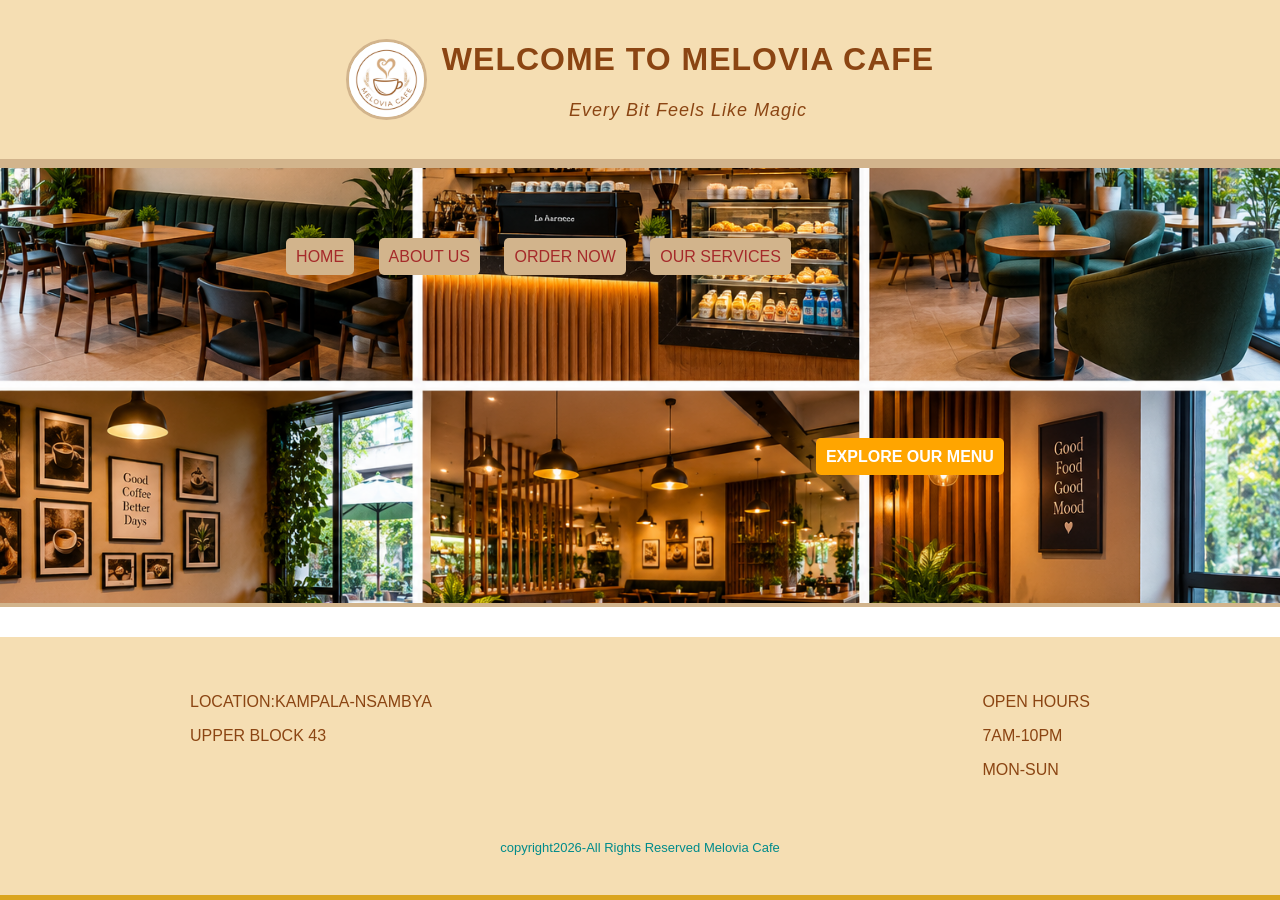
<file: index.html>
<!DOCTYPE.html>
<html lang="en">
<head>

<meta charset="UTF-8">
<title>MELOVIA CAFE</title>
<link rel="stylesheet" href="style.css">
<style>


header{background:wheat;
display:block;
margin:0 auto;
letter-spacing:1px;
width:100%;
box-sizing:border-box;
}
.logo-row{
  display: flex;
  align-items: center;
  justify-content: center;
  gap: 15px;
}
.site-logo{
  width: 75px;
  height: 75px;
  border-radius: 50%;
  border: 3px solid tan;
  background: white;
  object-fit: cover;
}
</style>


</head>
<body>
<header>
  <div class="logo-row">
    <img src="images/logo.jpg" class="site-logo">
    <div>
      <h1>WELCOME TO MELOVIA CAFE</h1>
      <p>Every Bit Feels Like Magic</p>
    </div>
  </div>
</header>

<nav> <div class="top-row">
<a href="index.html">HOME</a>
<a href="about us.html">ABOUT US</a>
<a href="order now.html">ORDER NOW</a>
<a href="our services.html">OUR SERVICES</a></div>
<div class="bottom-row"> <a href="explore our menu.html">EXPLORE OUR MENU</a></div>
</nav>


<footer><div class="footer-content"><div class="footer-box">
<p>LOCATION:KAMPALA-NSAMBYA</p>
<p>UPPER BLOCK 43</p></div><div class="footer-box">
<p>OPEN HOURS</p>
<p>7AM-10PM</p>
<p>MON-SUN</p></div></div><div class="footer-bottom">copyright2026-All Rights Reserved Melovia Cafe</div>
</footer>
</body>
</html>
</file>
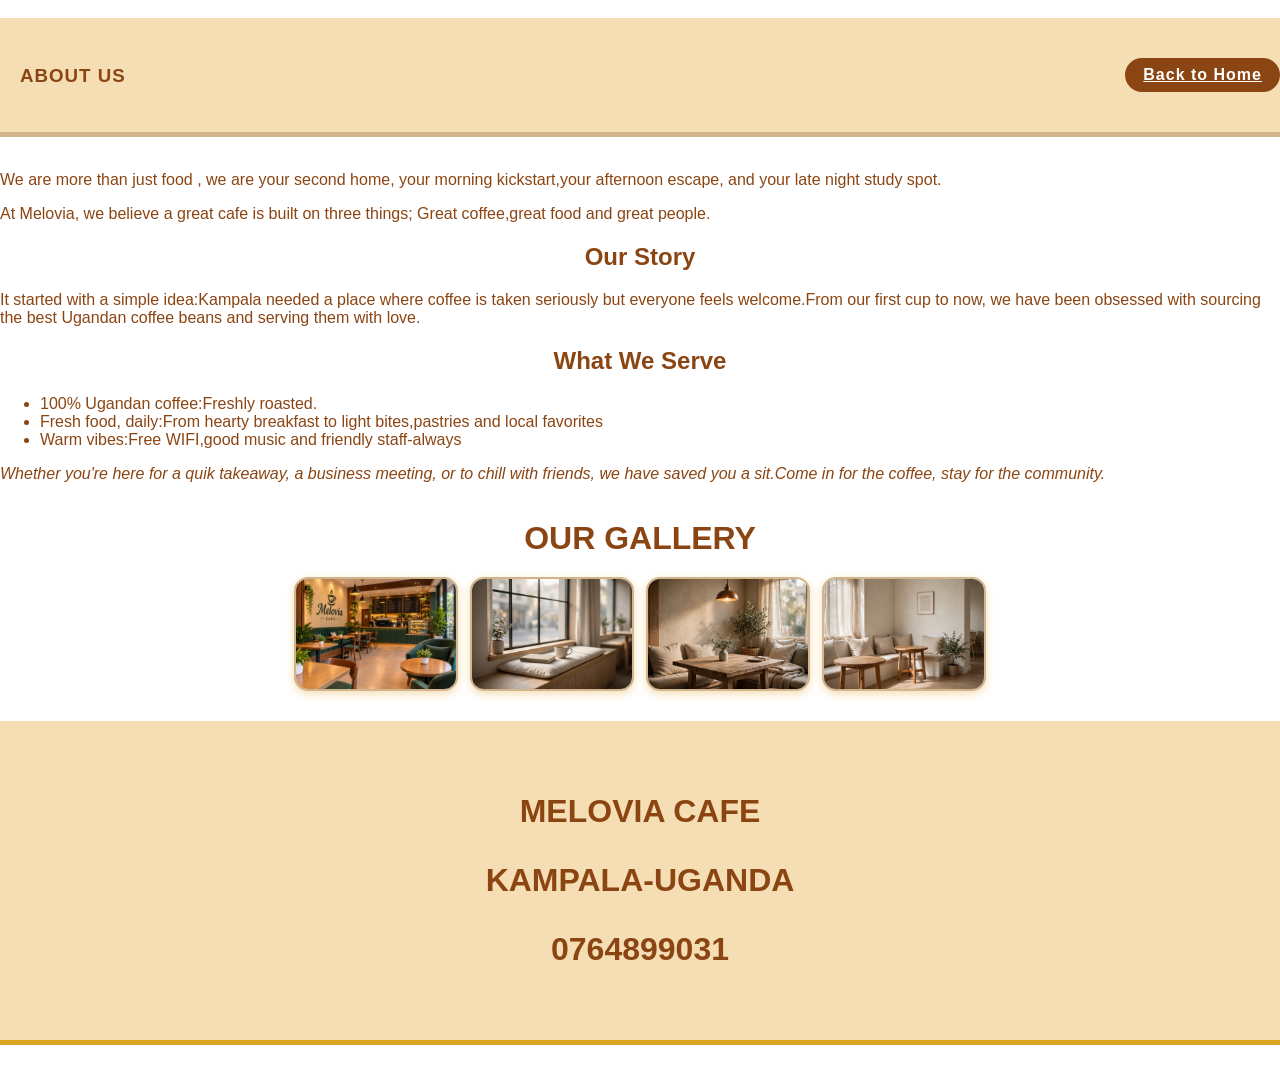
<file: about us.html>
<!DOCTYPE.html>
<html langu="en">
<head>
<meta charset="UTF-8">
<title>ABOUT US</title>
<link rel="stylesheet" href="style.css">
</head>
<body>
<header><div class="hero">
<h3>ABOUT US</h3>
<a class="home-btn" href="index.html">Back to Home</a></div>
</header>
<div class="about-container">
<p>We are more than just food , we are your second home, your morning kickstart,your afternoon escape, and your late night study spot.</p>
<p>At Melovia, we believe a great cafe is built on three things;
Great coffee,great food and great people.</p>


<h2>Our Story</h2>
<p>It started with a simple idea:Kampala needed a place where coffee is taken seriously but everyone feels welcome.From our first cup to now, we have been obsessed with sourcing the best Ugandan coffee beans and serving them with love.</p>




<h2>What We Serve</h2>
<ul>
<li>100% Ugandan coffee:Freshly roasted.</li>
<li>Fresh food, daily:From hearty breakfast to light bites,pastries and local favorites</li>
<li>Warm vibes:Free WIFI,good music and friendly staff-always</li>
</ul>


<p><i>Whether you're here for a quik takeaway, a business meeting, or to chill with friends, we have saved you a sit.Come in for the coffee, stay for the community.</i></p>

</div>
<h1 class="pics">OUR GALLERY</hl>

<div class="about-gallery">
    <img src="images/counter-area.png" alt="area">
  <img src="images/window.jpg" alt="Window Seat">
  <img src="images/lounge.jpg" alt="Lounge Corner">
  <img src="images/corner.jpg" alt="Quiet Corner">
</div>

<footer>
<p>MELOVIA CAFE</p>
<p>KAMPALA-UGANDA</p>
<p>0764899031</p>

</footer>
</file>
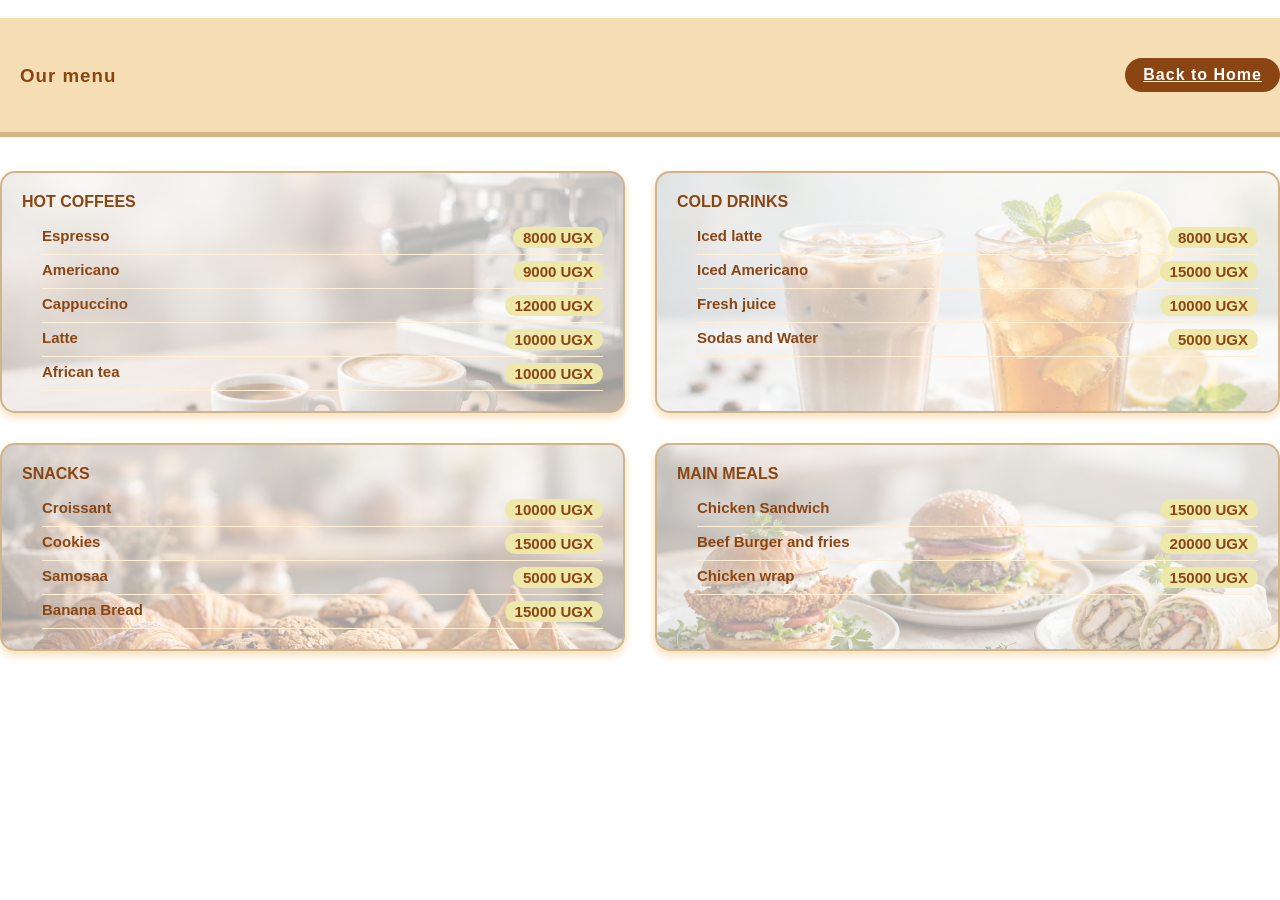
<file: explore our menu.html>
<!DOCTYPE.html>
<html langu="en">
<head>
<meta charset="UTF-8">
<title>EXPLORE OUR MENU</title>
<link rel="stylesheet" href="style.css">
</head>
<body>
<header class="menu"><div class="hero">
<h3>Our menu</h3>
<a class="home-btn" href="index.html">Back to Home</a></div>
</header>
<ol class="main-list">
<li>HOT COFFEES
<ul>
<li>Espresso<span>8000 UGX</span></li>
<li>Americano<span>9000 UGX</span></li>
<li>Cappuccino<span>12000 UGX</span></li>
<li>Latte<span>10000 UGX</span></li>
<li>African tea<span>10000 UGX</span></li>
</ul></li>
<li>COLD DRINKS
<ul>
<li>Iced latte<span>8000 UGX</span></li>
<li>Iced Americano<span>15000 UGX</span></li>
<li>Fresh juice<span>10000 UGX</span></li>
<li>Sodas and Water<span>5000 UGX</span></li>
</ul></li>
<li>SNACKS
<ul>
<li>Croissant<span>10000 UGX</span></li>
<li>Cookies<span>15000 UGX</span></li>
<li>Samosaa<span>5000 UGX</span></li>
<li>Banana Bread<span>15000 UGX</span></li>
</ul></li>
<li>MAIN MEALS
<ul>
<li>Chicken Sandwich<span>15000 UGX</span></li>
<li>Beef Burger and fries<span>20000 UGX</span></li>
<li>Chicken wrap<span>15000 UGX</span></li>
</ul></li>



</ol>
</body>
<html>
</file>
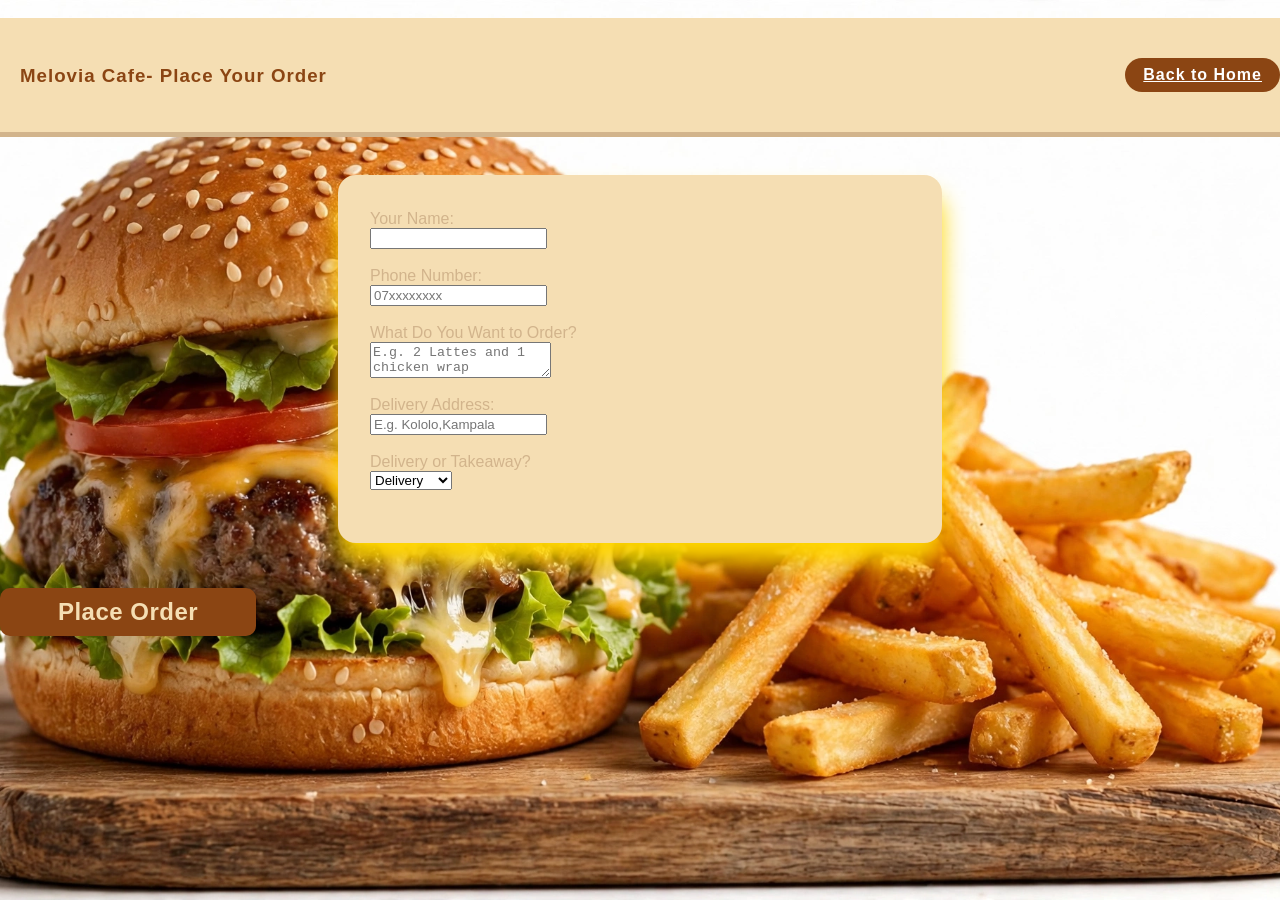
<file: order now.html>
<!DOCTYPE.html>
<html langu="en">
<head>
<meta charset="UTF-8">
<title>ORDER NOW</title>
<link rel="stylesheet" href="style.css">
<style>
    body{background: transparent;
    background-image: url(images/order.jpg);
    background-position: center;
    background-size: cover;}
</style>
</head>
<body>
<header><div class="hero">
<h3>Melovia Cafe- Place Your Order</h3>
<a class="home-btn" href="index.html">Back to Home</a></div>
</header>
<form>
<div class="order-card">
<label>Your Name:</label><br>
<input type="text"name"placeholder"="Enter Your Name"required"><br><br>

<label>Phone Number:</label><br>
<input type="tel"name="phone"placeholder="07xxxxxxxx"require><br><br>

<label>What Do You Want to Order?</label><br>
<textarea name="order"placeholder="E.g. 2 Lattes and 1 chicken wrap"required></textarea><br><br>

<label>Delivery Address:</label><br>
<input type="text"name="address"placeholder="E.g. Kololo,Kampala"><br><br>

<label>Delivery or Takeaway?</label><br>
<select name="type">
<option>Delivery</option>
<option>Takeaway</option>
<option>Dine-in</option>
</select><br><br>
</div>
<button type="submit" class="place-order-btn">Place Order</button></form>

</body>
</html>
</file>
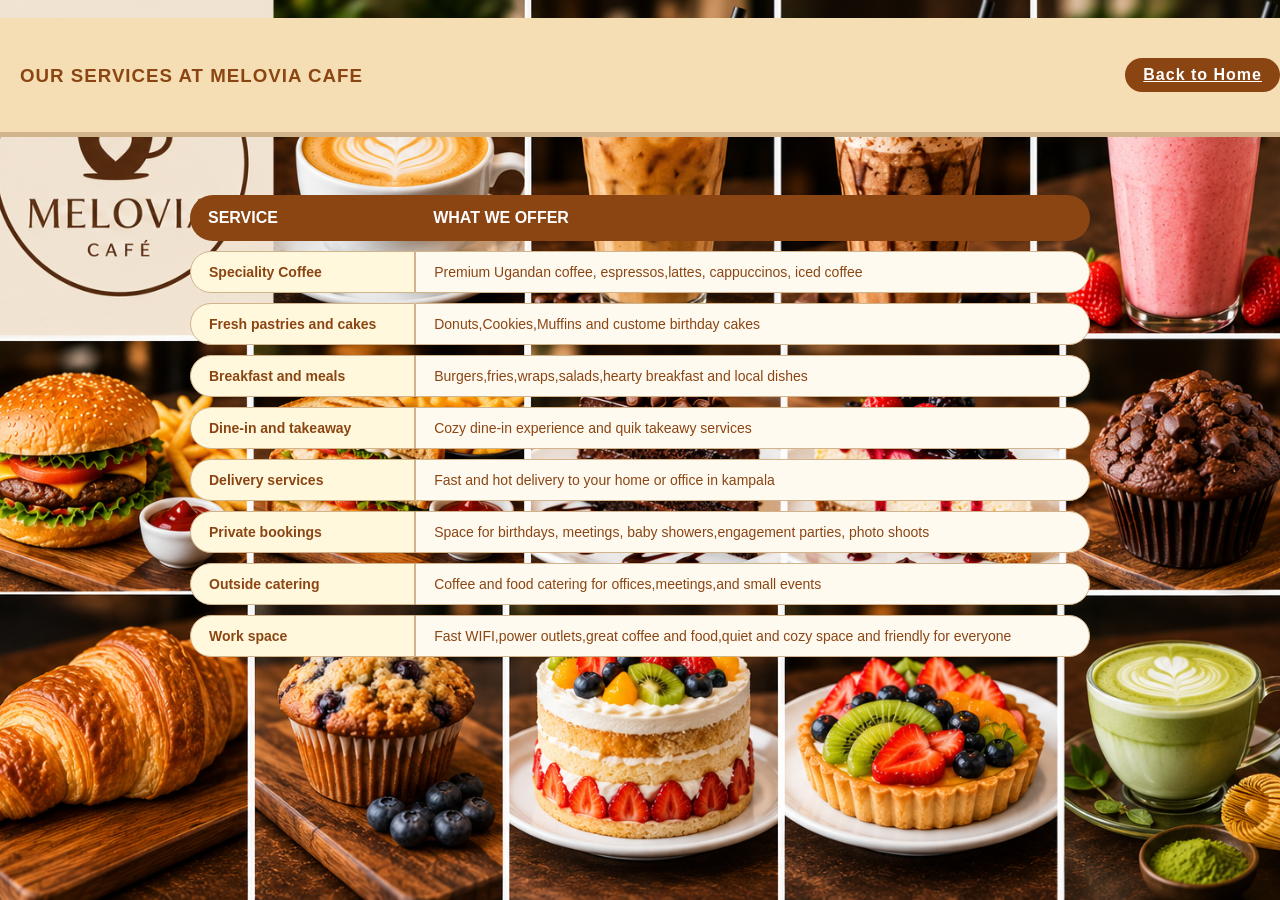
<file: our services.html>
<!DOCTYPE.html>
<html langu="en">
<head>
<meta charset="UTF-8">
<title>OUR SERVICES</title>
<link rel="stylesheet" href="style.css">
<style>
header{justify-content:space-between;
align-items:center;
display:flex;}
  body{background:transparent;
    background-image:url('images/our menu.png');
      background-size:cover;
      background-position:center;}
       
</style>
</head>
<body>
<header>
<h3>OUR SERVICES AT MELOVIA CAFE</h3>
<a class="home-btn" href="index.html">Back to Home</a>
</header>
<table border="1">
<tr>
<th>SERVICE</th>
<th>WHAT WE OFFER</th>
</tr>
<tr>
<td>Speciality Coffee</td>
<td>Premium Ugandan coffee, espressos,lattes, cappuccinos, iced coffee</td>
</tr>
<tr>
<td>Fresh pastries and cakes</td>
<td>Donuts,Cookies,Muffins and custome birthday cakes</td>
</tr>
<tr>
<td>Breakfast and meals</td>
<td>Burgers,fries,wraps,salads,hearty breakfast and local dishes</td>
</tr>
<tr>
<td>Dine-in and takeaway</td>
<td>Cozy dine-in experience and quik takeawy services</td>
</tr>
<tr>
<td>Delivery services </td>
<td>Fast and hot delivery to your home or office in kampala</td>
</tr>
<tr>
<td>Private bookings </td>
<td>Space for birthdays, meetings, baby showers,engagement parties, photo shoots</td>
</tr>
<tr>
<td>Outside catering </td>
<td>Coffee and food catering for offices,meetings,and small events</td>
</tr>
<tr>
<td>Work space</td>
<td>Fast WIFI,power outlets,great coffee and food,quiet and cozy space and friendly for everyone</td>
</tr>
</table>
</file>
<file: style.css>
body{background:transparent;
color:saddlebrown;
font-family:Arial,sans-serif;
margin:0;
min-height: 100vh;
display: flex;
flex-direction: column;}

header{background:wheat;
color:saddlebrown;
text-align:center;
padding:20px;
display:inlineblock;
margin:18px auto;
border-bottom:5px solid tan;
letter-spacing:1px;
width: 100%;}

header p{font-style:italic;
font-size:18px;}


nav{
  display:flex;
  justify-content:center;
  gap:15px;
  flex-wrap:wrap;
  margin-top:0;
  background-image: url(images/home.png);
  background-size: cover;
  background-position: center;
  padding: 80px 20px;
  border-top: 4px solid tan;
  border-bottom: 4px solid tan;
  flex: 1;
}

nav a{background:tan;
padding:10px;
margin:10px;
text-decoration:none;}


.top-row a{border-radius:5px;
color:brown;
margin-bottom:20px;
gap:10px;}

.top-row a:hover{background:darkorange;
color:white;}

.bottom-row{margin-top:200px;}

.bottom-row a{border-radius:5px;
background:orange;
color:white;
font-weight:bold;
margin:auto;
text-align:center;}

footer{background:wheat;
color:saddlebrown;
padding:40px 20px;
margin-top:30px;}

.footer-content{max-width:900px;
margin:auto;
display:flex;
justify-content:space-between;
flex-wrap:wrap;
gap:30px;
text-align:left;}


.footer-box h3{color:saddlebrown;
margin-bottom:10px;
font-size:16px;}

.footer-bottom {border-top:1px darkcyan;
margin-top:30px;
padding-top:15px;
text-align:center;
font-size:13px;
color:darkcyan;}

.main-list > li:nth-child(1){
  background-image: linear-gradient(rgba(255,255,255,0.75), rgba(255,255,255,0.6)), url(images/coffees.jpg);
   background-size: cover;
  background-position:center ;
}
.main-list > li:nth-child(2){
  background-image: linear-gradient(rgba(255,255,255,0.75), rgba(255,255,255,0.6)), url(images/drinks.jpg);
   background-size: cover;
  background-position:center ;
}
.main-list > li:nth-child(3){
  background-image: linear-gradient(rgba(255,255,255,0.75), rgba(255,255,255,0.6)), url(images/snacks.jpg);
   background-size: cover;
  background-position:center ;
}
.main-list > li:nth-child(4){
  background-image: linear-gradient(rgba(255,255,255,0.75), rgba(255,255,255,0.6)), url(images/meals.jpg);
  background-size: cover;
  background-position:center ;
}

.main-list{list-style:none;
padding:0;
display:grid;
grid-template-columns:1fr 1fr;
gap:30px;}


.main-list > li{background:white;
border:2px solid tan;
border-radius:15px;
padding:20px;
box-shadow:0 4px 10px wheat;
font-weight:bold;
color:saddlebrown;}


.main-list > li > ul{list-style:disk;
margin-top:10px;
padding-left:20px;
font-size:15px;
color:darkchocolatebrown;}

.main-list > li > ul > li{display:flex;
justify-content:space-between;
padding:6px 0;
border-bottom:1px solid papayawhip;}


.main-list span{background:palegoldenrod;
border:1px solidtan;
border-radius:15px;
padding:2px 10px;
color:saddlabrown;
font-weight:bold;}


table{
  width: 85%;
  max-width: 900px;
  margin: 30px auto;
  border-collapse: separate;
  border-spacing: 0 10px;
  border: none;
  font-family: Arial, sans-serif;
}

table th{
  background: saddlebrown;
  color: white;
  padding: 14px 18px;
  text-align: left;
  font-size: 16px;
  border: none;
}

table th:first-child{
  border-radius: 25px 0 0 25px;
}
table th:last-child{
  border-radius: 0 25px 25px 0;
}

table td{
  background: oldlace;
  color: saddlebrown;
  padding: 12px 18px;
  border: 1px solid tan;
  font-size: 14px;
}

table td:first-child{
  border-radius: 25px 0 0 25px;
  font-weight: bold;
  background: cornsilk;
  white-space: nowrap;
}
table td:last-child{
  border-radius: 0 25px 25px 0;
  background: floralwhite;
}

table tr:hover td{
  background: white;
  box-shadow: 0 4px 12px wheat;
}

/* Header */
header h3{
  text-align: center;
  color: saddlebrown;
  margin-top: 20px;
  letter-spacing: 1px;
}

.home-btn{
  display: block;
  width: fit-content;
  margin: 10px auto;
  background: saddlebrown;
  padding: 8px 18px;
  border-radius: 20px;
  text-decoration: none;
  color: white;
  font-weight: bold;
}


.about-container h2{
color:saddlebrown;
text-align:center;}
footer{border-bottom:5px solid goldenrod;}
.about-gallery{
  display: flex;
  gap: 12px;
  justify-content: center;
  margin: 20px auto;
  flex-wrap: wrap;
}

.about-gallery img{
  width: 160px;
  height: 110px;
  object-fit: cover;
  border-radius: 14px;
  border: 2px solid tan;
  box-shadow: 0 3px 10px wheat;
}
.pics{text-align: center;}

.order-card{background:wheat;
flex:1;
min-width:380px;
max-width:540px;
padding:35px 32px;
border-radius:18px;
box-shadow:0 20px 25px gold;
color:tan;margin:20px auto;}

.place-order-btn{background:saddlebrown;
color:wheat;
padding:10px;
width:20%;
margin:25px auto;
border:none;
font-size:24px;
letter-spacing:0.5px;
font-weight:bold;border-radius:10px;}
.place-order-btn:hover{background: white;
color: saddlebrown;}

.home-btn{display:inline-block; 
margin:20px;
text-decoration:underline;
color:white;
background:saddlebrown;
border:2px 5px;
padding:8px 18px;
border-radius:20px;}

.home-btn:hover{background:gold;
color:saddlebrown;}


.hero{display:flex;
justify-content:space-between;
align-items:center;
text-align:center;}
</file>
